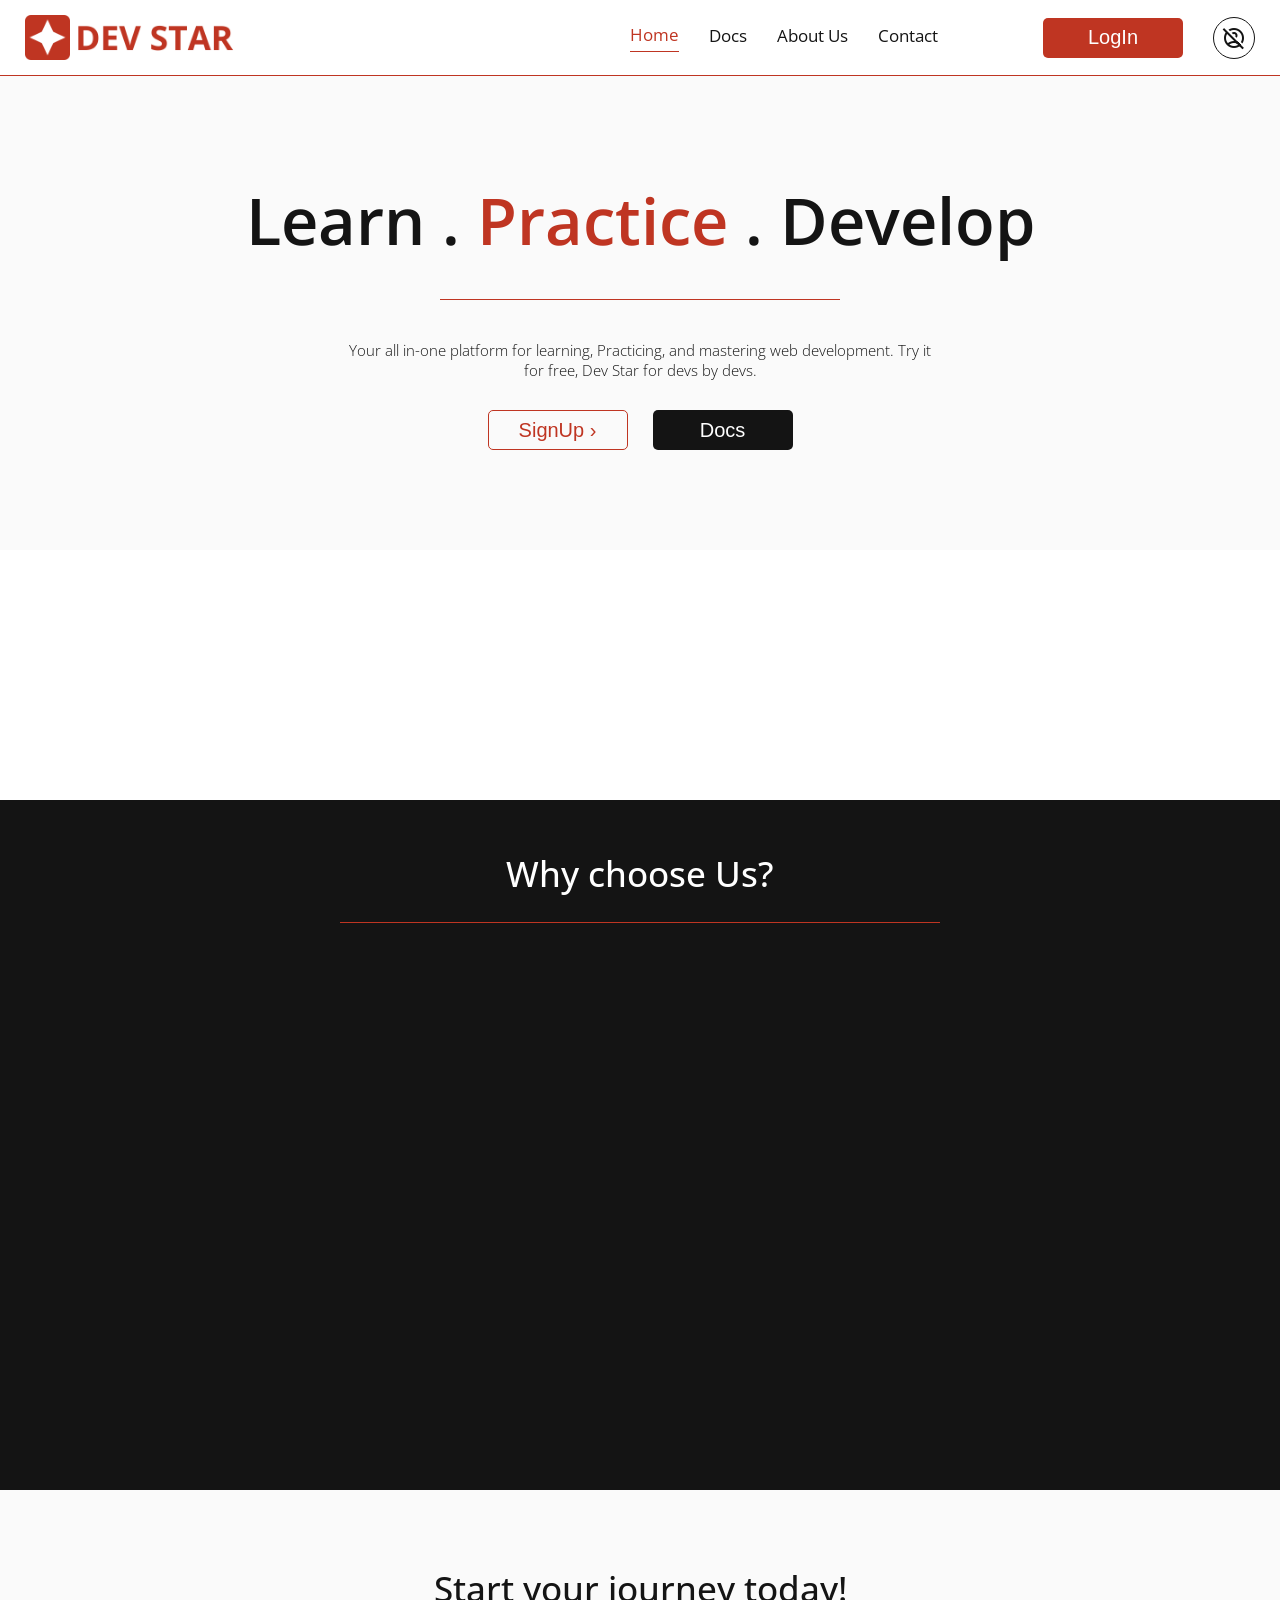
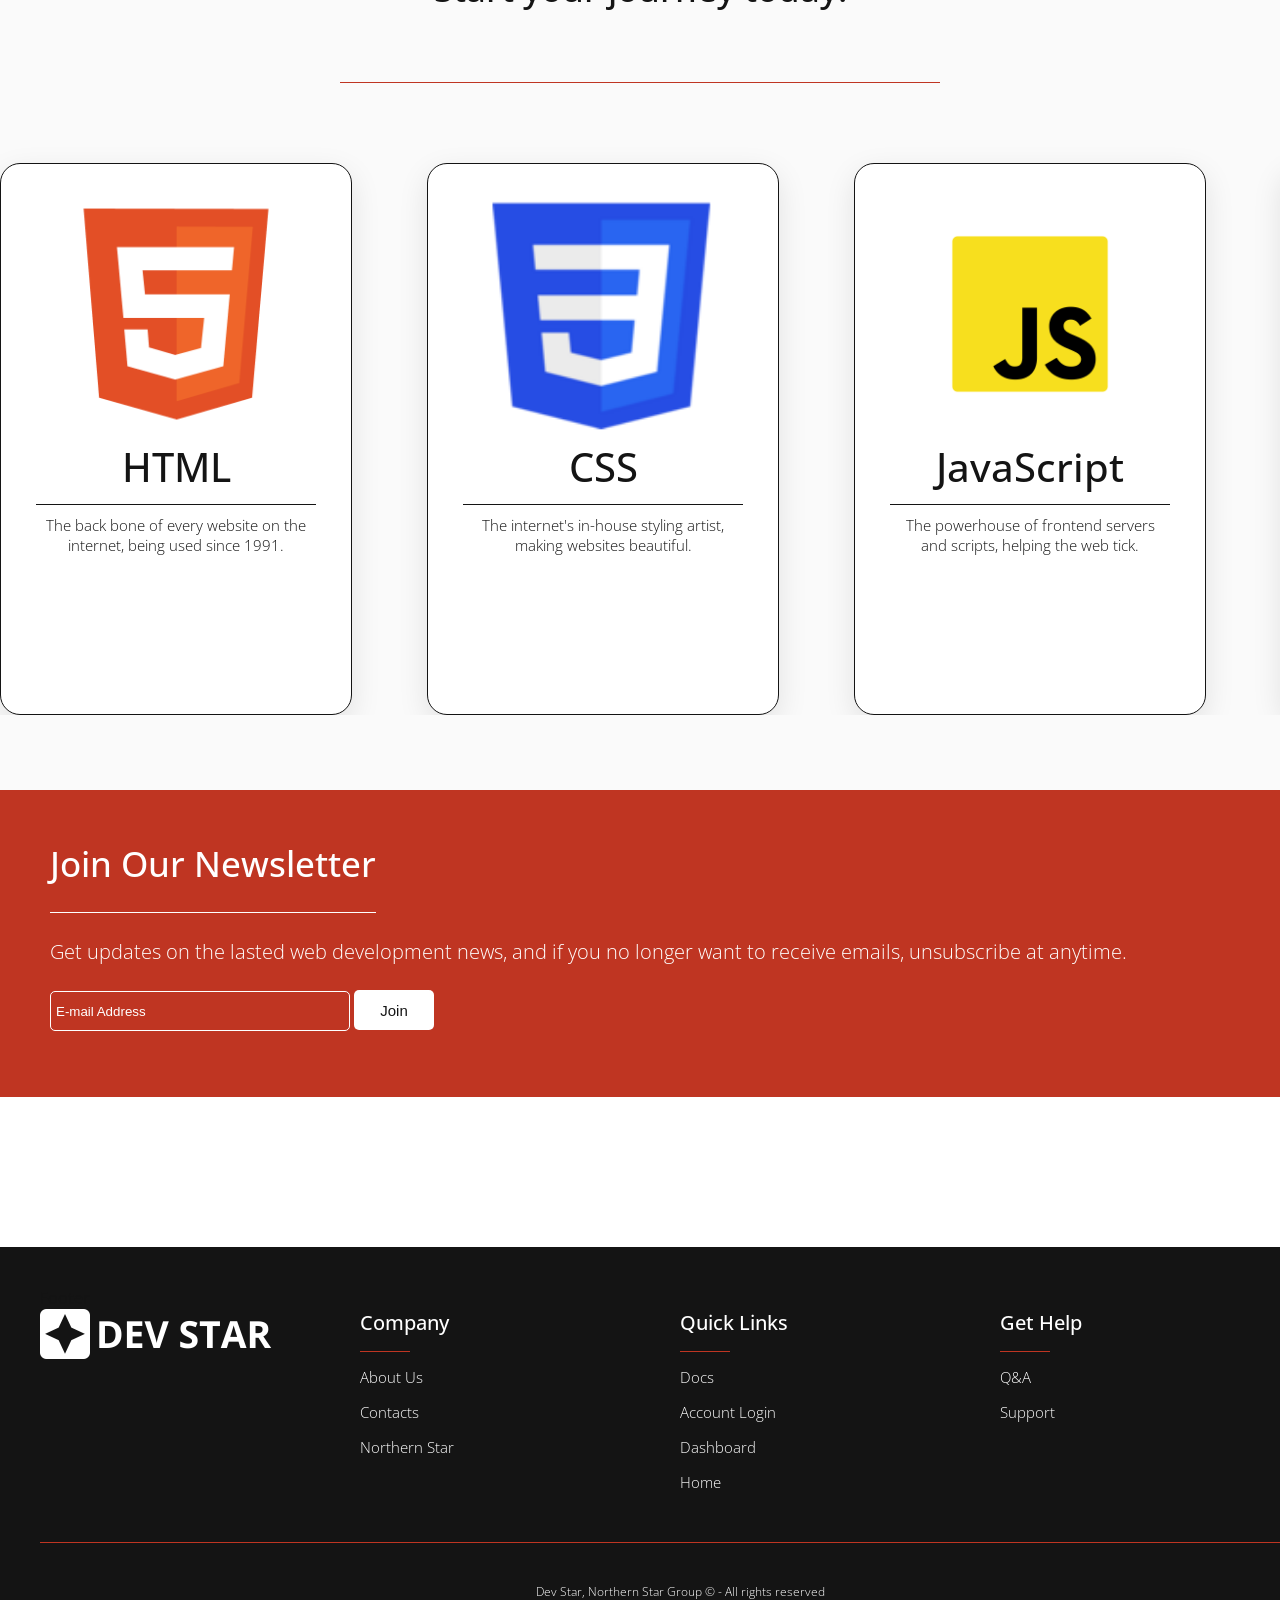
<file: Home/index.html>
<html>
    <head>
        <link rel="stylesheet" href="https://fonts.googleapis.com/css2?family=Material+Symbols+Outlined"/>
        <link rel="styleSheet" href="style.css">
        <link rel="preconnect" href="https://fonts.googleapis.com">
        <link rel="preconnect" href="https://fonts.gstatic.com" crossorigin>
        <link href="https://fonts.googleapis.com/css2?family=Open+Sans:ital,wght@0,300..800;1,300..800&display=swap" rel="stylesheet">
        <link rel="icon" type="image/png" href="../Favicon.png">
        <title>Dev Star | Home</title>
    </head>
    
    <body>
        <div id="navBarContainer">
            <img src="Northern-Star.png" alt="Northern-Star.png" id="navBarImg">
            <div id="navLinksWrapper">
                <a class="navLink" id="Home" href="/Home">Home</a>
                <a class="navLink" id="Docs" href="../Docs">Docs</a>
                <a class="navLink" id="About" href="./Contact">About Us</a>
                <a class="navLink" id="Contact" href="./About">Contact</a>
                <button type="button" class="LoginBtn">LogIn</button>
                <span id="userIcon" class="material-symbols-outlined">account_circle_off</span>
            </div>
        </div>

        <div id="heroContainer">
            <div id="heroMain">Learn . <span id="heroRed">Practice</span> . Develop</div>
            <div id="heroDivider"></div>
            <div id="heroSecondary">
                Your all in-one platform for learning, Practicing, and mastering web development. Try it for free, Dev Star for devs by devs.
            </div>
            <div id="heroBtns">
                <button type="button" class="SignUpBtn" id="heroSignupBtn">SignUp ›</button>
                <button type="button" class="LoginBtn" id="heroDocsBtn">Docs</button>
            </div>

        </div>

        <div id="whyChooseContainer">
            <div id="whyChooseHeader">Why choose Us?</div>
            <div id="whyChooseHeaderDivider"></div>
            <div class="whyChooseWrapper">
                <div class="whyChooseOption">
                    <span class="material-symbols-outlined whyChooseIcon">interactive_space</span>
                    <div class="whyChooseDivider"></div>
                    <div class="whyChooseOptionHeader">Interactive Docs</div>
                    <div class="whyChooseOptionsText">
                        Our interactive documents allow you to learn by interacting, not just reading.
                    </div>
                </div>
                <div class="whyChooseOption">
                    <span class="material-symbols-outlined whyChooseIcon">quiz</span>
                    <div class="whyChooseDivider"></div>
                    <div class="whyChooseOptionHeader">Practice Challenges</div>
                    <div class="whyChooseOptionsText">
                        All our docs have quizes and tasks to keep you engaged with what your learning.
                    </div>
                </div>
                <div class="whyChooseOption">
                    <span class="material-symbols-outlined whyChooseIcon">folder_code</span>
                    <div class="whyChooseDivider"></div>
                    <div class="whyChooseOptionHeader">Project Templates</div>
                    <div class="whyChooseOptionsText">
                        We give you pre-built templates to get your projects up and running, faster.
                    </div>
                </div>
                <div class="whyChooseOption">
                    <span class="material-symbols-outlined whyChooseIcon">public</span>
                    <div class="whyChooseDivider"></div>
                    <div class="whyChooseOptionHeader">Dev Community</div>
                    <div class="whyChooseOptionsText">
                        Our dev community is here to help, where ever, and when ever you need it.
                    </div>
                </div>
            </div>
        </div>

        <div id="journeyContainer">
            <div id="journeyTitle">Start your journey today!</div>
            <div class="journeyDivider"></div>

            <div id="carousel">
                <div id="journeysWrapper">

                    <div class="journeyCard">
                        <img class="journeyCardIcon" src="HTML_LOGO.png" alt="HTML_LOGO">
                        <div class="journeyCardText">HTML</div>
                        <div class="journeyCardTextSecondary">
                            The back bone of every website on the internet, being used since 1991.
                        </div>
                        <button type="button" class="jouneyDocsBtn">View Docs</button>
                    </div>

                    <div class="journeyCard">
                        <img class="journeyCardIcon" src="CSS_LOGO.png" alt="CSS_LOGO">
                        <div class="journeyCardText">CSS</div>
                        <div class="journeyCardTextSecondary">
                            The internet's in-house styling artist, making websites beautiful.
                        </div>
                        <button type="button" class="jouneyDocsBtn">View Docs</button>
                    </div>

                    <div class="journeyCard">
                        <img class="journeyCardIcon" src="JS_LOGO.png" alt="JS_LOGO">
                        <div class="journeyCardText">JavaScript</div>
                        <div class="journeyCardTextSecondary">
                            The powerhouse of frontend servers and scripts, helping the web tick.
                        </div>
                        <button type="button" class="jouneyDocsBtn">View Docs</button>
                    </div>

                    <div class="journeyCard">
                        <img class="journeyCardIcon" src="NODE_LOGO.png" alt="NODE_LOGO">
                        <div class="journeyCardText">Node.js</div>
                        <div class="journeyCardTextSecondary">
                            The language behind JavaScript-based backend servers.
                        </div>
                        <button type="button" class="jouneyDocsBtn">View Docs</button>
                    </div>

                    <div class="journeyCard">
                        <img class="journeyCardIcon" src="EXPRESS_LOGO.webp" alt="EXPRESS_LOGO">
                        <div class="journeyCardText">Express.js</div>
                        <div class="journeyCardTextSecondary">
                            A reliable Node framework allowing your servers to receive HTTPS requests.
                        </div>
                        <button type="button" class="jouneyDocsBtn">View Docs</button>
                    </div>

                    <div class="journeyCard">
                        <img class="journeyCardIcon" src="SUPABASE_LOGO.webp" alt="SUPABASE_LOGO">
                        <div class="journeyCardText">SupaBase</div>
                        <div class="journeyCardTextSecondary">
                            A common database provider storing your user's information.
                        </div>
                        <button type="button" class="jouneyDocsBtn">View Docs</button>
                    </div>

                    <div class="journeyCard">
                        <img class="journeyCardIcon" src="POSTGRESS_LOGO.png" alt="POSTGRESS_LOGO">
                        <div class="journeyCardText">PostgreSQL</div>
                        <div class="journeyCardTextSecondary">
                            The beating heart of database queries and operations.
                        </div>
                        <button type="button" class="jouneyDocsBtn">View Docs</button>
                    </div>

                    <!-- DUPLICATES BELOW -->

                    <div class="journeyCard">
                        <img class="journeyCardIcon" src="HTML_LOGO.png" alt="HTML_LOGO">
                        <div class="journeyCardText">HTML</div>
                        <div class="journeyCardTextSecondary">
                            The back bone of every website on the internet, being used since 1991.
                        </div>
                        <button type="button" class="jouneyDocsBtn">View Docs</button>
                    </div>

                    <div class="journeyCard">
                        <img class="journeyCardIcon" src="CSS_LOGO.png" alt="CSS_LOGO">
                        <div class="journeyCardText">CSS</div>
                        <div class="journeyCardTextSecondary">
                            The internet's in-house styling artist, making websites beautiful.
                        </div>
                        <button type="button" class="jouneyDocsBtn">View Docs</button>
                    </div>

                    <div class="journeyCard">
                        <img class="journeyCardIcon" src="JS_LOGO.png" alt="JS_LOGO">
                        <div class="journeyCardText">JavaScript</div>
                        <div class="journeyCardTextSecondary">
                            The powerhouse of frontend servers and scripts, helping the web tick.
                        </div>
                        <button type="button" class="jouneyDocsBtn">View Docs</button>
                    </div>

                    <div class="journeyCard">
                        <img class="journeyCardIcon" src="NODE_LOGO.png" alt="NODE_LOGO">
                        <div class="journeyCardText">Node.js</div>
                        <div class="journeyCardTextSecondary">
                            The language behind JavaScript-based backend servers.
                        </div>
                        <button type="button" class="jouneyDocsBtn">View Docs</button>
                    </div>

                    <div class="journeyCard">
                        <img class="journeyCardIcon" src="EXPRESS_LOGO.webp" alt="EXPRESS_LOGO">
                        <div class="journeyCardText">Express.js</div>
                        <div class="journeyCardTextSecondary">
                            A reliable Node framework allowing your servers to receive HTTPS requests.
                        </div>
                        <button type="button" class="jouneyDocsBtn">View Docs</button>
                    </div>

                    <div class="journeyCard">
                        <img class="journeyCardIcon" src="SUPABASE_LOGO.webp" alt="SUPABASE_LOGO">
                        <div class="journeyCardText">SupaBase</div>
                        <div class="journeyCardTextSecondary">
                            A common database provider storing your user's information.
                        </div>
                        <button type="button" class="jouneyDocsBtn">View Docs</button>
                    </div>

                    <div class="journeyCard">
                        <img class="journeyCardIcon" src="POSTGRESS_LOGO.png" alt="POSTGRESS_LOGO">
                        <div class="journeyCardText">PostgreSQL</div>
                        <div class="journeyCardTextSecondary">
                            The beating heart of database queries and operations.
                        </div>
                        <button type="button" class="jouneyDocsBtn">View Docs</button>
                    </div>

                </div> <!-- END journeysWrapper -->
            </div> <!-- END carousel -->
        </div> <!-- END journeyContainer -->

        <div id="newsLetterContainer">
                <div id="newsLetterTitle">Join Our Newsletter</div>
                <div id="newsLetterText">Get updates on the lasted web development news, and if you no longer want to receive emails, unsubscribe at anytime. </div>
                <form id="newsLetterForm">
                    <input type="email" placeholder="E-mail Address" id="newsLetterEmailInput">
                    <button type="submit" id="newsLetterSubmitBtn">Join</button>
                </form>
                </div>
        </div>

        <footer>
            <div>Footer</div>
            <div id="footer">
                <div id="logoContainer" class="footerContainer">
                    <a href="../Home">
                        <img src="DevStarDarkLogo.png" alt="DevStarDarkLogo" id="footerLogo">
                    </a>
                </div>
                <div id="companyContainer" class="footerContainer">
                    <div class="footerTitle">Company</div>
                    <div class="footerDivider"></div>
                    <div class="footerLinks">
                        <a class="footerLink">About Us</a>
                        <a class="footerLink">Contacts</a>
                        <a class="footerLink">Northern Star</a>
                    </div>
                </div>
                <div id="quickLinksContainer" class="footerContainer">
                    <div class="footerTitle">Quick Links</div>
                    <div class="footerDivider"></div>
                    <div class="footerLinks">
                        <a class="footerLink" href="../Docs/">Docs</a>
                        <a class="footerLink">Account Login</a>
                        <a class="footerLink">Dashboard</a>
                        <a class="footerLink" href="../Home">Home</a>
                    </div>
                </div>
                <div id="HelpContainer" class="footerContainer">
                    <div class="footerTitle">Get Help</div>
                    <div class="footerDivider"></div>
                    <div class="footerLinks">
                        <a class="footerLink">Q&A</a>
                        <a class="footerLink">Support</a>
                    </div>
                </div>
            </div>
            <div id="copyright">
                <div id="copyrightText">Dev Star, Northern Star Group © - All rights reserved</div>
            </div>
        </footer>

        <script src="AnimationScript.js"></script>
        <script src="links.js"></script>

    </body>

</html>
</file>
<file: Home/style.css>
html, body {
    margin: 0;
    padding: 0;
    display: flex;
    flex-direction: column;
    height: 100%;
    font-family: 'Open Sans';
    color: #141414;
}

/* Nav Bar Styling*/

#navBarContainer {
    height: 75px;
    border-bottom: 1px #bf3522 solid;
    display: flex;
    justify-content: space-between;
    align-items: center;
}

#navBarImg {
    height: 45px;
    margin: 15px 25px;
}

#navLinksWrapper {
    display: flex;
    align-items: center;
    gap: 30px;
    margin: 5px 25px;
}

.LoginBtn {
    height: 40px;
    width: 140px;
    border: none;
    background-color: #bf3522;
    font-size: 20px;
    color: white;
    font-weight: 500;
    border-radius: 5px;
    margin-left: 75px;
    cursor: pointer;
}

.SignUpBtn {
    height: 40px;
    width: 140px;
    border: 1px solid #bf3522;
    background: none;
    font-size: 20px;
    font-weight: 500;
    border-radius: 5px;
    cursor: pointer;
    color: #bf3522;
}

.navLink {
    font-size: 17px;
    font-weight: 400;
    padding-bottom: 5px;
    cursor: pointer;
    color: #141414;
    text-decoration: none;
}

#Home {
    border-bottom: #bf3522 solid 1px;
    color: #bf3522;
}

.navLink:hover {
    font-weight: 600;
}

#userIcon {
    height: 40px;
    width: 40px;
    border: 1px solid #141414;
    border-radius: 50%;
    display: flex;
    justify-content: center;
    align-items: center;
    text-align: center;
}

/* Hero Stying*/

#heroContainer {
    width: 100%;
    height: fit-content;
    padding-top: 100px;
    padding-bottom: 100px;
    display: flex;
    justify-content: start;
    align-items: center;
    flex-direction: column;
    background-color: #fafafa;
    margin-bottom: 200px;

}

#heroMain {
    font-weight: 600;
    color: #141414;
    font-size: 65px;
    margin-bottom: 25px;
    animation: heroOpacity 1s ease forwards;
}

#heroDivider {
    width: 0;
    border-bottom: 1px solid #bf3522;
    margin: 10px;
    animation: heroDividerWidth 0.6s ease forwards 0.6s;
    
}

#heroRed {
    color: #bf3522;
}

#heroSecondary {
    font-size: 15px;
    font-weight: 300;
    margin: 30px;
    width: 600px;
    text-align: center;
}

#heroBtns {
    display: flex;
    gap: 25px;
}

#heroDocsBtn {
    margin: 0;
    background-color: #141414;
    color: white;
}

#heroSignupBtn {
    transition: 0.15s linear;
}

#heroSignupBtn:hover {
    background-color: #bf3522;
    color: white;
}

@keyframes heroOpacity {
    from {opacity: 0%;}
    to {opacity: 100%;}
}

@keyframes heroDividerWidth {
    from {width: 0%;}
    to {width: 400px;}
}

/* Courses Styling*/

#whyChooseContainer {
    display: flex;
    margin-top: 50px;
    flex-direction: column;
    justify-content: start;
    align-items: center;
    background-color: #141414;
    padding-top: 50px;
}

#whyChooseHeader {
    font-size: 35px;
    font-weight: 500;
    color: white;
}

#whyChooseHeaderDivider {
    width: 600px;
    border-bottom: #bf3522 solid 1px;
    margin: 25px;
}

.whyChooseWrapper {
    display: flex;
    justify-content: space-evenly;
    margin: 50px 0;
    width: 100%;
}

.whyChooseOption {
    display: flex;
    flex-direction: column;
    border: #141414 solid 1px;
    border-radius: 10px;
    width: 400px;
    height:400px;
    justify-content: start;
    align-items: center;
    text-align: center;
    padding: 20px;
    box-shadow: 2px 2px 20px #bf34225f;
    opacity: 0;
    transform: translate(-40px);
    background-color: #141414;
}

.whyChooseOption.show {
    opacity: 100%;
    transform: translate(0);
}

.whyChooseIcon {
    color: #bf3522;
    font-size: 100px;
    text-align: center;
    margin-top: 50px;
    margin-bottom: 25px;
}

.whyChooseDivider {
    width: 250px;
    border-bottom: 1px solid #141414;
    margin: 40px;
}

.whyChooseOptionHeader {
    font-size: 25px;
    color: #bf3522;
    font-weight: 600;
    margin-bottom: 25px;
}

.whyChooseOptionsText {
    font-size: 15px;
    font-weight: 100;
    color: white
}

.whyChooseOption:hover {
    border: #bf3522 solid 2px;
    transform: translateY(-40px);
    transition: transform 0.1s ease;

}

.whyChooseOption:hover .whyChooseIcon {
    animation: ease-in-out infinite 1s whyChooseIconAnimation alternate; 
}

@keyframes whyChooseIconAnimation {
    from {opacity: 100%;}
    to {opacity: 50%;}
}

.whyChooseOption.scroll {
    transition: opacity 0.6s ease-out, transform 0.6s ease-out;
}

.whyChooseOption.scroll:nth-child(1) { transition-delay: 0.1s; }
.whyChooseOption.scroll:nth-child(2) { transition-delay: 0.2s; }
.whyChooseOption.scroll:nth-child(3) { transition-delay: 0.3s; }
.whyChooseOption.scroll:nth-child(4) { transition-delay: 0.4s; }

/* Journey Styling */

#journeyContainer {
    width: 100%;
    background-color: #fafafa;
    display: flex;
    flex-direction: column;
    justify-content: start;
    align-items: center;
    padding-top: 50px;
    padding-bottom: 75px;
}

#journeyTitle {
    font-weight: 500;
    font-size: 35px;
    margin: 25px;
}

.journeyDivider {
    width: 600;
    border-bottom: #bf3522 solid 1px;
    margin: 45px;
}

#journeysWrapper {
    margin-top: 35px;
    display: flex;
    gap: 75px;
    width: 100%;
}

.journeyCard {
    display: flex;
    flex-direction: column;
    justify-content: start;
    align-items: center;
    width: 400px;
    height: 500px;
    border: 1px solid #141414;
    border-radius: 20px;
    padding: 25px;
    box-shadow: 0 10px 30px rgba(0,0,0,0.1);
    transition: 0.4s ease-in-out;
    background-color: white;

}

.journeyCard:hover {
  transform: translateY(-6px);
  box-shadow: 0 16px 40px rgba(0,0,0,0.3);
  border: #bf3522 2px solid;
}

.journeyCard:hover .jouneyDocsBtn {
    opacity: 100%;
}


.journeyCardText {
    font-size: 40px;
    font-weight: 500;
}

.journeyCardIcon {
    height: 250px;
    width: 250px;
    background: transparent;
    display: block;
}

.journeyCardTextSecondary {
    font-size: 15px;
    font-weight: 300;
    text-align: center;
    border-top: 1px #141414 solid;
    margin: 10px;
    padding: 10px;
}

.jouneyDocsBtn {
    opacity: 0%;
    width: 300px;
    height: 45px;
    font-size: 20px;
    font-weight: 600;
    color: white;
    background-color: #141414;
    border: none;
    margin-top: auto;
    border-radius: 5px;
    cursor: pointer;
}

@keyframes slide {
    from { transform: translateX(0); }
    to   { transform: translateX(-3250px); }
}


#journeysWrapper {
    animation: slide 45s linear infinite;
}

#carousel:hover #journeysWrapper {
    animation-play-state: paused;
}

#carousel {
    width: 100%;
    overflow: hidden;
}

/* News Letter */

#newsLetterContainer {
    background-color: #bf3522;
    width: 100%;
    height: fit-content;
    display: flex;
    flex-direction: column;
    justify-content: start;
    align-items: start;
    padding: 50px;
}

#newsLetterTitle {
    font-size: 35px;
    font-weight: 500;
    color: white;
    padding-bottom: 25px;
    margin-bottom: 25px;
    border-bottom: 1px solid white;
}

#newsLetterText {
    color: white;
    font-size: 20px;
    font-weight: 300;
    margin-bottom: 25px;
}

#newsLetterEmailInput {
    width: 300px;
    height: 40px;
    border: 1px white solid;
    border-radius: 5px;
    background: none;
    padding: 5px;
    color: white;
    margin-right: none;
}

#newsLetterEmailInput::placeholder {
    color: white;
    font-weight: 300;
}

#newsLetterEmailInput:focus {
    outline: none;
    border: #141414 2px solid;
}

#newsLetterSubmitBtn {
    margin: none;
    height: 40px;
    width: 80px;
    color: #141414;
    border: none;
    background-color: white;
    border-radius: 5px;
    font-size: 15px;
    cursor: pointer;
}

/* footer styling */

footer {
    margin-top: 150px;
    background-color: #141414;
    width: 100%;
    padding: 40px;
    display: flex;
    flex-direction: column;
    justify-content: start;
    align-items: start;
}


#footerLogo {
    height: 50px;
}

#copyright {
    width: 100%;
    display: flex;
    justify-content: center;
    align-items: center;
    border-top: #bf3522 solid 1px;
    padding-top: 40px;
    margin-top: 50px;
}

#copyrightText {
    color: white;
    font-size: 12px;
    font-weight: 300;
}

#footer {
    width: 100%;
    height: 100%;
    display: flex;
    flex-direction: row;
    justify-content: start;
    align-items: start;
    
}

.footerTitle {
    color: white;
    font-weight: 500;
    font-size: 20px;
}

.footerContainer {
    width: 25%;
}

.footerDivider {
    width: 50px;
    border-bottom: #bf3522 1px solid;
    margin: 15px 0;
}

.footerLink {
    color: white;
    text-decoration: none;
    font-size: 15px;
    font-weight: 300;
    display: flex;
}

.footerLinks {
    display: flex;
    flex-direction: column;
    gap: 15px;
    cursor: pointer;
}

.footerLink:hover {
    color: #bf3522;
    text-decoration: underline;
    font-weight: 500;
}
</file>
